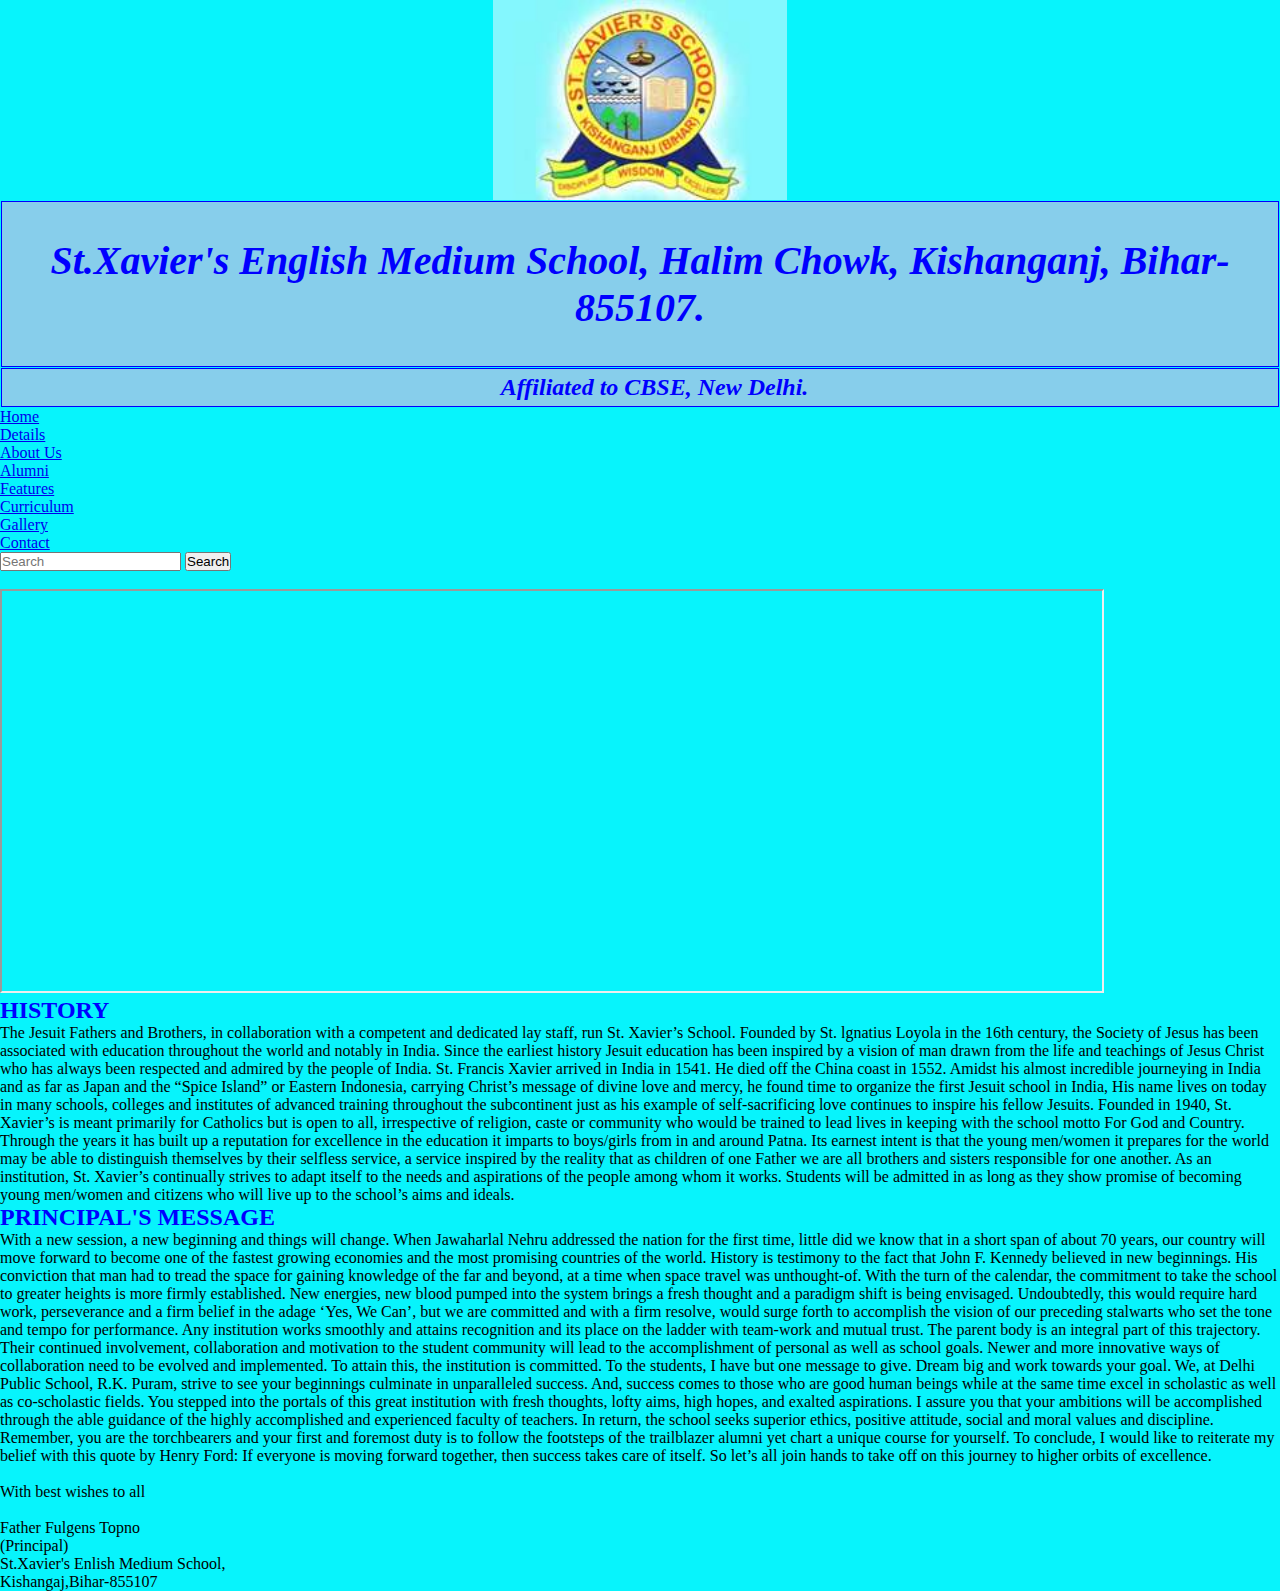
<file: index.html>
<!DOCTYPE html>
<html lang="en">
<head>
    <meta charset="UTF-8">
    <meta http-equiv="X-UA-Compatible" content="IE=edge">
    <meta name="viewport" content="width=device-width, initial-scale=1.0">
    <title>Home</title>
    <link rel="stylesheet" href="style.css">
</head>
<body>


  <a href="index.html"> <img class="center" src="st-xaviers-english-medium-school-s11678.jpg" height="200px" width="300px" alt="image" > </a>
<h1 class="style"> </b>St.Xavier's English Medium School, Halim Chowk, Kishanganj, Bihar-855107.</b></h1> 
<h2 class="style2"> <strong> &nbsp;&nbsp;&nbsp;&nbsp; Affiliated to CBSE, New Delhi.</strong></h2>


<link rel="stylesheet" href="https://cdn.jsdelivr.net/npm/bootstrap@5.0.1/dist/css/bootstrap.min.css"  integrity="sha384-+0n0xVW2eSR5OomGNYDnhzAbDsOXxcvSN1TPprVMTNDbiYZCxYbOOl7+AMvyTG2x" crossorigin="anonymous">

    <script src="https://cdn.jsdelivr.net/npm/bootstrap@5.0.1/dist/js/bootstrap.bundle.min.js" integrity="sha384-gtEjrD/SeCtmISkJkNUaaKMoLD0//ElJ19smozuHV6z3Iehds+3Ulb9Bn9Plx0x4" crossorigin="anonymous"></script>
    <link rel="stylesheet" href="style.css">
</head>
<body>

  
<nav class="navbar navbar-expand-lg navbar-dark bg-dark">
  <div class="container-fluid">
    
    <div class="collapse navbar-collapse" id="navbarSupportedContent">
      <ul class="navbar-nav me-auto mb-2 mb-lg-0">
        <li class="nav-item">
          <a class="nav-link active" aria-current="page" href='index.html'>Home</a>
        </li>
      <li class="nav-item">
          <a class="nav-link" href="details.html">Details</a>
        </li>
        <li class="nav-item dropdown">
          <a class="nav-link dropdown-toggle" href='#' id="navbarDropdown" role="button" data-bs-toggle="dropdown" aria-expanded="false">
            About Us
          </a>
          <ul class="dropdown-menu" aria-labelledby="navbarDropdown">
            <li><a class="dropdown-item" href="alumni.html">Alumni</a></li>
            <li><a class="dropdown-item" href="features.html">Features</a></li>
            <li><a class="dropdown-item" href="curriculum.html">Curriculum</a></li>
          </ul>
        </li>

        <li class="nav-item">
          <a class="nav-link" href="gallery.html">Gallery</a>
        </li>
         
        <li class="nav-item">
          <a class="nav-link" href="contact.html">Contact</a>
        </li>
      </ul>
      <form class="d-flex">
        <input class="form-control me-2" type="search" placeholder="Search" aria-label="Search">
        <button class="btn btn-outline-success" type="submit">Search</button>
      </form>
    </div>
  </div>
</nav>




<br>





<iframe width="1100" height="400"
src="https://www.youtube.com/embed/HfN48RL37pQ">
</iframe>

<h2 class="style3">HISTORY</h2>
<p>

The Jesuit Fathers and Brothers, in collaboration with a competent and dedicated lay staff, run St. Xavier’s School. Founded by St. lgnatius Loyola in the 16th century, the Society of Jesus has been associated with education throughout the world and notably in India. Since the earliest history Jesuit education has been inspired by a vision of man drawn from the life and teachings of Jesus Christ who has always been respected and admired by the people of India. St. Francis Xavier arrived in India in 1541. He died off the China coast in 1552. Amidst his almost incredible journeying in India and as far as Japan and the “Spice Island” or Eastern Indonesia, carrying Christ’s message of divine love and mercy, he found time to organize the first Jesuit school in India, His name lives on today in many schools, colleges and institutes of advanced training throughout the subcontinent just as his example of self-sacrificing love continues to inspire his fellow Jesuits.
Founded in 1940, St. Xavier’s is meant primarily for Catholics but is open to all, irrespective of religion, caste or community who would be trained to lead lives in keeping with the school motto For God and Country. Through the years it has built up a reputation for excellence in the education it imparts to boys/girls from in and around Patna. Its earnest intent is that the young men/women it prepares for the world may be able to distinguish themselves by their selfless service, a service inspired by the reality that as children of one Father we are all brothers and sisters responsible for one another. As an institution, St. Xavier’s continually strives to adapt itself to the needs and aspirations of the people among whom it works. Students will be admitted in as long as they show promise of becoming young men/women and citizens who will live up to the school’s aims and ideals.</p>
<p>

  <h2 class="style3">PRINCIPAL'S MESSAGE </h2>
  With a new session, a new beginning and things will change. When Jawaharlal Nehru addressed the nation for the first time, little did we know that in a short span of about 70 years, our country will move forward to become one of the fastest growing economies and the most promising countries of the world.

  History is testimony to the fact that John F. Kennedy believed in new beginnings. His conviction that man had to tread the space for gaining knowledge of the far and beyond, at a time when space travel was unthought-of.
  
  With the turn of the calendar, the commitment to take the school to greater heights is more firmly established. New energies, new blood pumped into the system brings a fresh thought and a paradigm shift is being envisaged. Undoubtedly, this would require hard work, perseverance and a firm belief in the adage ‘Yes, We Can’, but we are committed and with a firm resolve, would surge forth to accomplish the vision of our preceding stalwarts who set the tone and tempo for performance.
  
  Any institution works smoothly and attains recognition and its place on the ladder with team-work and mutual trust. The parent body is an integral part of this trajectory. Their continued involvement, collaboration and motivation to the student community will lead to the accomplishment of personal as well as school goals. Newer and more innovative ways of collaboration need to be evolved and implemented. To attain this, the institution is committed.
  
  To the students, I have but one message to give. Dream big and work towards your goal. We, at Delhi Public School, R.K. Puram, strive to see your beginnings culminate in unparalleled success. And, success comes to those who are good human beings while at the same time excel in scholastic as well as co-scholastic fields. You stepped into the portals of this great institution with fresh thoughts, lofty aims, high hopes, and exalted aspirations. I assure you that your ambitions will be accomplished through the able guidance of the highly accomplished and experienced faculty of teachers. In return, the school seeks superior ethics, positive attitude, social and moral values and discipline. Remember, you are the torchbearers and your first and foremost duty is to follow the footsteps of the trailblazer alumni yet chart a unique course for yourself.
  
  To conclude, I would like to reiterate my belief with this quote by Henry Ford: If everyone is moving forward together, then success takes care of itself. So let’s all join hands to take off on this journey to higher orbits of excellence.
<br>
<br>
  With best wishes to all
  <br>
  <br>
  Father Fulgens Topno
  <br>
  (Principal)
  <br>
  St.Xavier's Enlish Medium School,
  <br>
  Kishangaj,Bihar-855107
  <br>
</p>

    


</body>
</html>
</file>
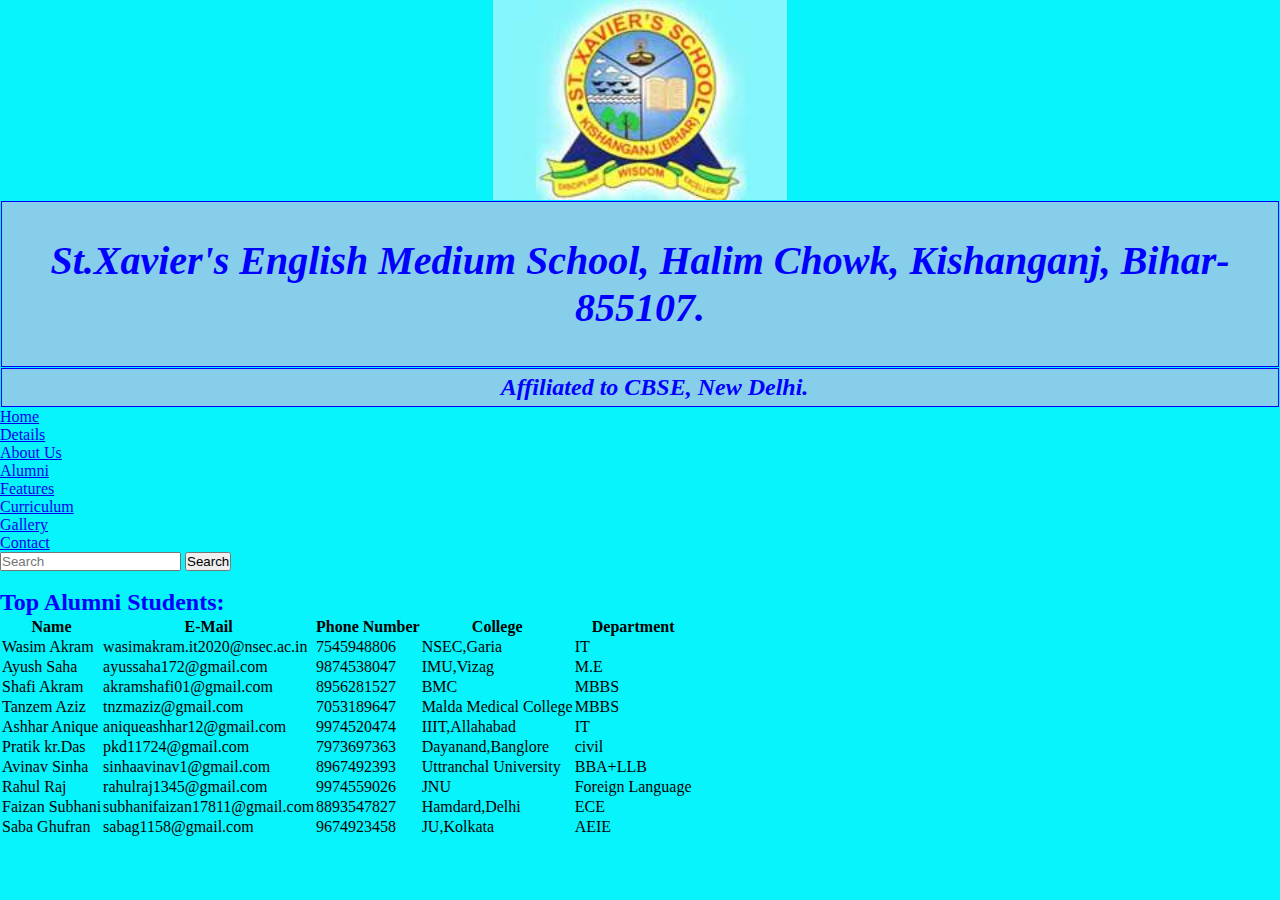
<file: alumni.html>
<!DOCTYPE html>
<html lang="en">
<head>
    <meta charset="UTF-8">
    <meta http-equiv="X-UA-Compatible" content="IE=edge">
    <meta name="viewport" content="width=device-width, initial-scale=1.0">
    <title>Alumni</title>
    <link rel="stylesheet" href="style.css">
</head>
<body>


  <a href="index.html"> <img class="center" src="st-xaviers-english-medium-school-s11678.jpg" height="200px" width="300px" alt="image" > </a>
<h1 class="style"> </b>St.Xavier's English Medium School, Halim Chowk, Kishanganj, Bihar-855107.</b></h1> 
<h2 class="style2"> <strong> &nbsp;&nbsp;&nbsp;&nbsp; Affiliated to CBSE, New Delhi.</strong></h2>


<link rel="stylesheet" href="https://cdn.jsdelivr.net/npm/bootstrap@5.0.1/dist/css/bootstrap.min.css"  integrity="sha384-+0n0xVW2eSR5OomGNYDnhzAbDsOXxcvSN1TPprVMTNDbiYZCxYbOOl7+AMvyTG2x" crossorigin="anonymous">

    <script src="https://cdn.jsdelivr.net/npm/bootstrap@5.0.1/dist/js/bootstrap.bundle.min.js" integrity="sha384-gtEjrD/SeCtmISkJkNUaaKMoLD0//ElJ19smozuHV6z3Iehds+3Ulb9Bn9Plx0x4" crossorigin="anonymous"></script>
    <link rel="stylesheet" href="style.css">
</head>
<body>

  
<nav class="navbar navbar-expand-lg navbar-dark bg-dark">
  <div class="container-fluid">
    
    <div class="collapse navbar-collapse" id="navbarSupportedContent">
      <ul class="navbar-nav me-auto mb-2 mb-lg-0">
        <li class="nav-item">
          <a class="nav-link active" aria-current="page" href='index.html'>Home</a>
        </li>
      <li class="nav-item">
          <a class="nav-link" href="details.html">Details</a>
        </li>
        <li class="nav-item dropdown">
          <a class="nav-link dropdown-toggle" href='#' id="navbarDropdown" role="button" data-bs-toggle="dropdown" aria-expanded="false">
            About Us
          </a>
          <ul class="dropdown-menu" aria-labelledby="navbarDropdown">
            <li><a class="dropdown-item" href="alumni.html">Alumni</a></li>
            <li><a class="dropdown-item" href="features.html">Features</a></li>
            <li><a class="dropdown-item" href="curriculum.html">Curriculum</a></li>
          </ul>
        </li>

        <li class="nav-item">
          <a class="nav-link" href="gallery.html">Gallery</a>
        </li>
         
        <li class="nav-item">
          <a class="nav-link" href="contact.html">Contact</a>
        </li>
      </ul>
      <form class="d-flex">
        <input class="form-control me-2" type="search" placeholder="Search" aria-label="Search">
        <button class="btn btn-outline-success" type="submit">Search</button>
      </form>
    </div>
  </div>
</nav>



<br>

<h2 class="style3">Top Alumni Students:</h2>

<table class="centre2">

    <thead>

        <th>Name</th>
        <th>E-Mail</th>
        <th>Phone Number</th>
        <th>College</th>
        <th>Department</th>


    </thead>

<tr>

    <td>Wasim Akram</td>
    <td>wasimakram.it2020@nsec.ac.in</td>
    <td>7545948806</td>
    <td>NSEC,Garia</td>
    <td>IT</td>

</tr>

<tr>

    <td>Ayush Saha</td>
    <td>ayussaha172@gmail.com</td>
    <td>9874538047</td>
    <td>IMU,Vizag</td>
    <td>M.E</td>

</tr>

<tr>

    <td>Shafi Akram</td>
    <td>akramshafi01@gmail.com</td>
    <td>8956281527</td>
    <td>BMC</td>
    <td>MBBS</td>

</tr>

<tr>

    <td>Tanzem Aziz</td>
    <td>tnzmaziz@gmail.com</td>
    <td>7053189647</td>
    <td>Malda Medical College</td>
    <td>MBBS</td>

</tr>

<tr>

    <td>Ashhar Anique</td>
    <td>aniqueashhar12@gmail.com</td>
    <td>9974520474</td>
    <td>IIIT,Allahabad</td>
    <td>IT</td>

</tr>

<tr>

    <td>Pratik kr.Das</td>
    <td>pkd11724@gmail.com</td>
    <td>7973697363</td>
    <td>Dayanand,Banglore</td>
    <td>civil</td>

</tr>

<tr>

    <td>Avinav Sinha</td>
    <td>sinhaavinav1@gmail.com</td>
    <td>8967492393</td>
    <td>Uttranchal University</td>
    <td>BBA+LLB</td>

</tr>

<tr>

    <td>Rahul Raj</td>
    <td>rahulraj1345@gmail.com</td>
    <td>9974559026</td>
    <td>JNU</td>
    <td>Foreign Language</td>

</tr>

<tr>

    <td>Faizan Subhani</td>
    <td>subhanifaizan17811@gmail.com</td>
    <td>8893547827</td>
    <td>Hamdard,Delhi</td>
    <td>ECE</td>

</tr>

<tr>

    <td>Saba Ghufran</td>
    <td>sabag1158@gmail.com</td>
    <td>9674923458</td>
    <td>JU,Kolkata</td>
    <td>AEIE</td>

</tr>



</table>


</html>
</body>
</file>
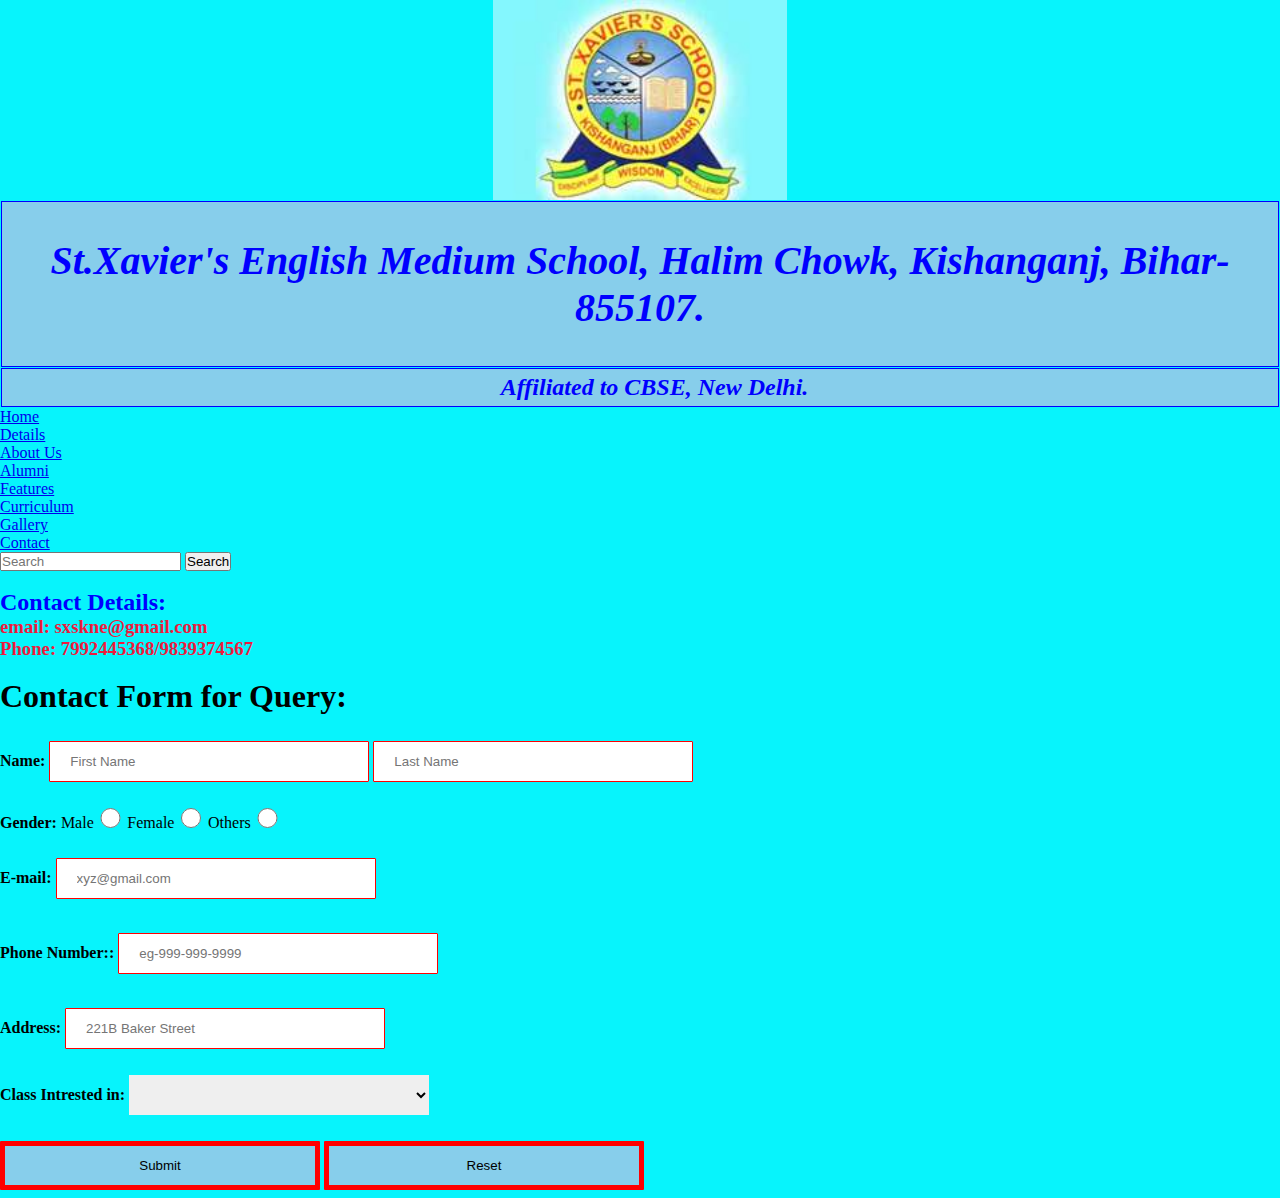
<file: contact.html>
<!DOCTYPE html>
<html lang="en">
<head>
    <meta charset="UTF-8">
    <meta http-equiv="X-UA-Compatible" content="IE=edge">
    <meta name="viewport" content="width=device-width, initial-scale=1.0">
    <title>Contact</title>
    <link rel="stylesheet" href="style.css">
</head>
<body>


  <a href="index.html"> <img class="center" src="st-xaviers-english-medium-school-s11678.jpg" height="200px" width="300px" alt="image" > </a>
<h1 class="style"> </b>St.Xavier's English Medium School, Halim Chowk, Kishanganj, Bihar-855107.</b></h1> 
<h2 class="style2"> <strong> &nbsp;&nbsp;&nbsp;&nbsp; Affiliated to CBSE, New Delhi.</strong></h2>


<link rel="stylesheet" href="https://cdn.jsdelivr.net/npm/bootstrap@5.0.1/dist/css/bootstrap.min.css"  integrity="sha384-+0n0xVW2eSR5OomGNYDnhzAbDsOXxcvSN1TPprVMTNDbiYZCxYbOOl7+AMvyTG2x" crossorigin="anonymous">

    <script src="https://cdn.jsdelivr.net/npm/bootstrap@5.0.1/dist/js/bootstrap.bundle.min.js" integrity="sha384-gtEjrD/SeCtmISkJkNUaaKMoLD0//ElJ19smozuHV6z3Iehds+3Ulb9Bn9Plx0x4" crossorigin="anonymous"></script>
    <link rel="stylesheet" href="style.css">
</head>
<body>

  
<nav class="navbar navbar-expand-lg navbar-dark bg-dark">
  <div class="container-fluid">
    
    <div class="collapse navbar-collapse" id="navbarSupportedContent">
      <ul class="navbar-nav me-auto mb-2 mb-lg-0">
        <li class="nav-item">
          <a class="nav-link active" aria-current="page" href='index.html'>Home</a>
        </li>
      <li class="nav-item">
          <a class="nav-link" href="details.html">Details</a>
        </li>
        <li class="nav-item dropdown">
          <a class="nav-link dropdown-toggle" href='#' id="navbarDropdown" role="button" data-bs-toggle="dropdown" aria-expanded="false">
            About Us
          </a>
          <ul class="dropdown-menu" aria-labelledby="navbarDropdown">
            <li><a class="dropdown-item" href="alumni.html">Alumni</a></li>
            <li><a class="dropdown-item" href="features.html">Features</a></li>
            <li><a class="dropdown-item" href="curriculum.html">Curriculum</a></li>
          </ul>
        </li>

        <li class="nav-item">
          <a class="nav-link" href="gallery.html">Gallery</a>
        </li>
         
        <li class="nav-item">
          <a class="nav-link" href="contact.html">Contact</a>
        </li>
      </ul>
      <form class="d-flex">
        <input class="form-control me-2" type="search" placeholder="Search" aria-label="Search">
        <button class="btn btn-outline-success" type="submit">Search</button>
      </form>
    </div>
  </div>
</nav>




    <style> 
input[type=text]{
  width: 25%;
  padding: 12px 20px;
  margin: 8px 0;
  box-sizing: border-box;
  border: 1px solid red;
  border-radius: 1px;
}
</style>

 <style> 
input[type=email]{
  width: 25%;
  padding: 12px 20px;
  margin: 8px 0;
  box-sizing: border-box;
  border: 1px solid red;
  border-radius: 1px;
}
</style>

<style> 
input[type=number]{
  width: 25%;
  padding: 12px 20px;
  margin: 8px 0;
  box-sizing: border-box;
  border: 1px solid red;
  border-radius: 1px;
}
</style>

<style> 
input[type=address]{
  width: 25%;
  padding: 12px 20px;
  margin: 8px 0;
  box-sizing: border-box;
  border: 1px solid red;
  border-radius: 1px;
}
</style>

<style> 
input[type=submit]{
  width: 25%;
  padding: 12px 20px;
  margin: 8px 0;
  box-sizing: border-box;
  border: 5px solid red;
  border-radius: 1px;
  background-color: skyblue;
}
</style>

<style> 
input[type=reset]{
  width: 25%;
  padding: 12px 20px;
  margin: 8px 0;
  box-sizing: border-box;
  border: 5px solid red;
  border-radius: 1px;
  background-color: skyblue;
  
}
</style>

<style>input[type=radio] {
    border: 0px;
    width: 2%;
    height: 2em;
    font-size: 10px;
}</style>

<link rel="stylesheet" href="style.css">

</head>
<body>



<br>

<h2 class="style3">Contact Details:</h2>
<h3 class="style4">
  email: sxskne@gmail.com
  <br>
  Phone: 7992445368/9839374567
</h3>

<br>



<h1> Contact Form for Query: </h1>


<div id="contact-form">


    
        <form>


<br>
<strong>Name:</strong>

            <input type="text" name="first-name" placeholder="First Name" required>

            
            <input type="text" name="last-name" placeholder="Last Name" required>

            
            <div>
<br>
<strong>Gender:</strong>



                <label for="gender">Male</label>
                <input type="radio" name="gender" value="choice-1" required>

                 <label for="gender">Female</label>
                <input type="radio" name="gender" value="choice-2" required>

                 <label for="gender">Others</label>
                <input type="radio" name="gender" value="choice-3" required>


            </div>

 <br>           
            <div>

<strong>E-mail:</strong>

                <input type="email" name="email" placeholder="xyz@gmail.com"required>

            </div>
<br>

            <div>

                
<strong>Phone Number::</strong>

                <input type="number" name="number" placeholder="eg-999-999-9999"required>

            </div>

<br>

            <div>

                <strong>Address:</strong>
                
                                <input type="address" name="address" placeholder="221B Baker Street"required>
                
            </div>
       

    <br>

            <div><strong>Class Intrested in:</strong>

          

            <select name="Class" style="width: 300px;height: 40px; border: 0px;">
              
                <option value="0" ><selected disabled></option>
               <option value="L.K.G">L.K.G</option>
                <option value="U.K.G">U.K.G</option>
                <option value="1">1</option>
                <option value="2">2</option>
                <option value="3">3</option>
                <option value="4">4</option>
                <option value="5">5</option>
                <option value="6">6</option>
                <option value="7">7</option>
                <option value="8">8</option>
                <option value="9">9</option>



            </select>
</div>
            
<br>

<div>

    <input type="submit" placeholder="Click to Submit">
    <input type="reset" placeholder="Click to Reset">

</div>





        </form>




</div>





    
</body>

</html>
</file>
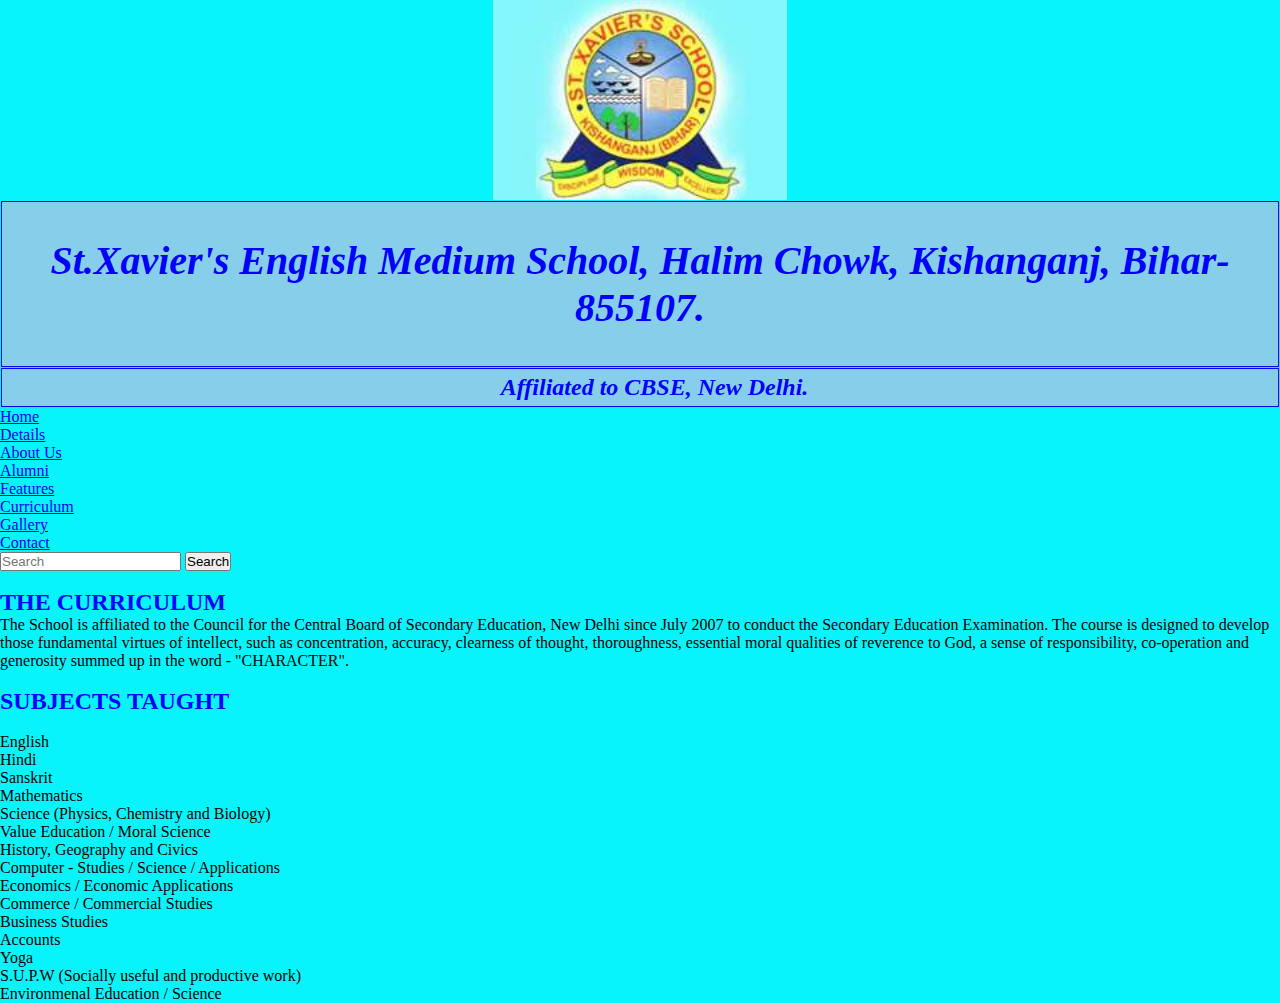
<file: curriculum.html>
<!DOCTYPE html>
<html lang="en">
<head>
    <meta charset="UTF-8">
    <meta http-equiv="X-UA-Compatible" content="IE=edge">
    <meta name="viewport" content="width=device-width, initial-scale=1.0">
    <title>Home</title>
    <link rel="stylesheet" href="style.css">
</head>
<body>


  <a href="index.html"> <img class="center" src="st-xaviers-english-medium-school-s11678.jpg" height="200px" width="300px" alt="image" > </a>
<h1 class="style"> </b>St.Xavier's English Medium School, Halim Chowk, Kishanganj, Bihar-855107.</b></h1> 
<h2 class="style2"> <strong> &nbsp;&nbsp;&nbsp;&nbsp; Affiliated to CBSE, New Delhi.</strong></h2>


<link rel="stylesheet" href="https://cdn.jsdelivr.net/npm/bootstrap@5.0.1/dist/css/bootstrap.min.css"  integrity="sha384-+0n0xVW2eSR5OomGNYDnhzAbDsOXxcvSN1TPprVMTNDbiYZCxYbOOl7+AMvyTG2x" crossorigin="anonymous">

    <script src="https://cdn.jsdelivr.net/npm/bootstrap@5.0.1/dist/js/bootstrap.bundle.min.js" integrity="sha384-gtEjrD/SeCtmISkJkNUaaKMoLD0//ElJ19smozuHV6z3Iehds+3Ulb9Bn9Plx0x4" crossorigin="anonymous"></script>
    <link rel="stylesheet" href="style.css">
</head>
<body>

  
<nav class="navbar navbar-expand-lg navbar-dark bg-dark">
  <div class="container-fluid">
    
    <div class="collapse navbar-collapse" id="navbarSupportedContent">
      <ul class="navbar-nav me-auto mb-2 mb-lg-0">
        <li class="nav-item">
          <a class="nav-link active" aria-current="page" href='index.html'>Home</a>
        </li>
      <li class="nav-item">
          <a class="nav-link" href="details.html">Details</a>
        </li>
        <li class="nav-item dropdown">
          <a class="nav-link dropdown-toggle" href='#' id="navbarDropdown" role="button" data-bs-toggle="dropdown" aria-expanded="false">
            About Us
          </a>
          <ul class="dropdown-menu" aria-labelledby="navbarDropdown">
            <li><a class="dropdown-item" href="alumni.html">Alumni</a></li>
            <li><a class="dropdown-item" href="features.html">Features</a></li>
            <li><a class="dropdown-item" href="curriculum.html">Curriculum</a></li>
          </ul>
        </li>

        <li class="nav-item">
          <a class="nav-link" href="gallery.html">Gallery</a>
        </li>
         
        <li class="nav-item">
          <a class="nav-link" href="contact.html">Contact</a>
        </li>
      </ul>
      <form class="d-flex">
        <input class="form-control me-2" type="search" placeholder="Search" aria-label="Search">
        <button class="btn btn-outline-success" type="submit">Search</button>
      </form>
    </div>
  </div>
</nav>

<br>


<h2 class="style3">THE CURRICULUM</h2>
<p>
The School is affiliated to the Council for the Central Board of Secondary Education, New Delhi since July 2007 to conduct the  Secondary Education Examination. 
The course is designed to develop those fundamental virtues of intellect, such as concentration, accuracy, clearness of thought, thoroughness, essential moral qualities of reverence to God, a sense of responsibility, co-operation and generosity summed up in the word - "CHARACTER".</p>

<br>

<h2 class="style3">SUBJECTS TAUGHT</h2>
<br>
English
<br>
Hindi
<br>
Sanskrit
<br>
Mathematics
<br>
Science (Physics, Chemistry and Biology)
<br>
Value Education / Moral Science
<br>
History, Geography and Civics
<br>
Computer - Studies / Science / Applications
<br>
Economics / Economic Applications
<br>
Commerce / Commercial Studies
<br>
Business Studies
<br>
Accounts
<br>
Yoga
<br>
S.U.P.W (Socially useful and productive work)
<br>
Environmenal Education / Science
<br>








    </html>
</body>
</file>
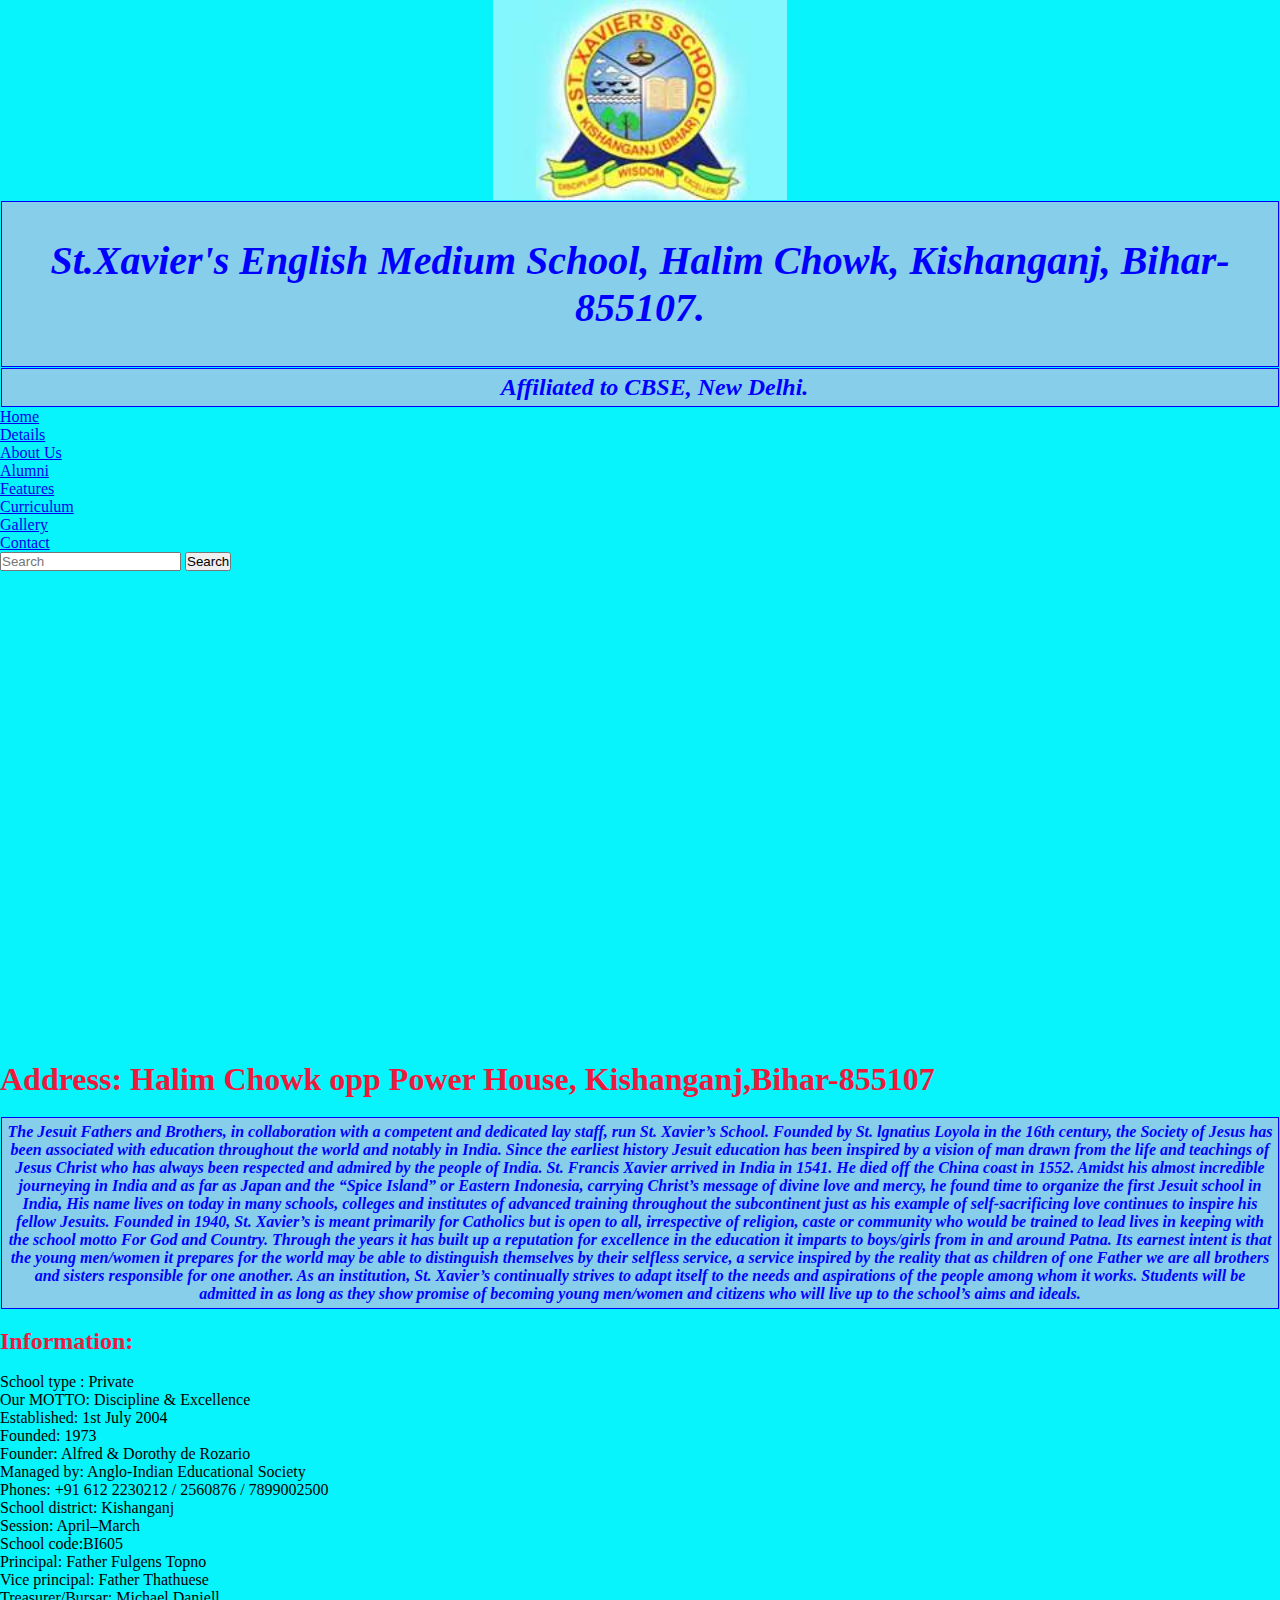
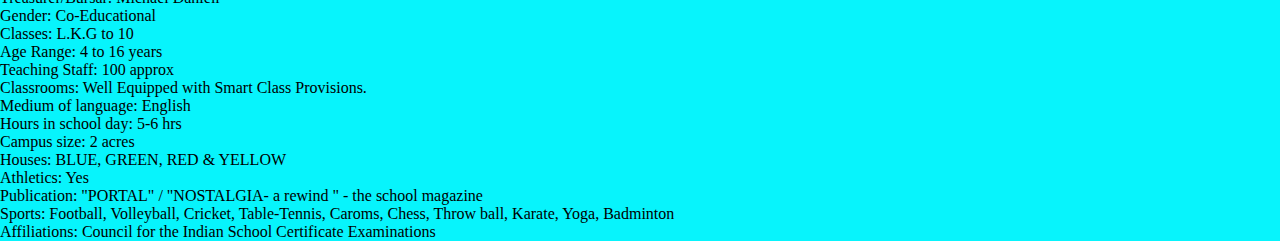
<file: details.html>
<!DOCTYPE html>
<html lang="en">
<head>
    <meta charset="UTF-8">
    <meta http-equiv="X-UA-Compatible" content="IE=edge">
    <meta name="viewport" content="width=device-width, initial-scale=1.0">
    <title>Details</title>
    <link rel="stylesheet" href="style.css">
</head>
<body>


  <a href="index.html"> <img class="center" src="st-xaviers-english-medium-school-s11678.jpg" height="200px" width="300px" alt="image" > </a>
<h1 class="style"> </b>St.Xavier's English Medium School, Halim Chowk, Kishanganj, Bihar-855107.</b></h1> 
<h2 class="style2"> <strong> &nbsp;&nbsp;&nbsp;&nbsp; Affiliated to CBSE, New Delhi.</strong></h2>


<link rel="stylesheet" href="https://cdn.jsdelivr.net/npm/bootstrap@5.0.1/dist/css/bootstrap.min.css"  integrity="sha384-+0n0xVW2eSR5OomGNYDnhzAbDsOXxcvSN1TPprVMTNDbiYZCxYbOOl7+AMvyTG2x" crossorigin="anonymous">

    <script src="https://cdn.jsdelivr.net/npm/bootstrap@5.0.1/dist/js/bootstrap.bundle.min.js" integrity="sha384-gtEjrD/SeCtmISkJkNUaaKMoLD0//ElJ19smozuHV6z3Iehds+3Ulb9Bn9Plx0x4" crossorigin="anonymous"></script>
    <link rel="stylesheet" href="style.css">
</head>
<body>

  
<nav class="navbar navbar-expand-lg navbar-dark bg-dark">
  <div class="container-fluid">
    
    <div class="collapse navbar-collapse" id="navbarSupportedContent">
      <ul class="navbar-nav me-auto mb-2 mb-lg-0">
        <li class="nav-item">
          <a class="nav-link active" aria-current="page" href='index.html'>Home</a>
        </li>
      <li class="nav-item">
          <a class="nav-link" href="details.html">Details</a>
        </li>
        <li class="nav-item dropdown">
          <a class="nav-link dropdown-toggle" href='#' id="navbarDropdown" role="button" data-bs-toggle="dropdown" aria-expanded="false">
            About Us
          </a>
          <ul class="dropdown-menu" aria-labelledby="navbarDropdown">
            <li><a class="dropdown-item" href="alumni.html">Alumni</a></li>
            <li><a class="dropdown-item" href="features.html">Features</a></li>
            <li><a class="dropdown-item" href="curriculum.html">Curriculum</a></li>
          </ul>
        </li>

        <li class="nav-item">
          <a class="nav-link" href="gallery.html">Gallery</a>
        </li>
         
        <li class="nav-item">
          <a class="nav-link" href="contact.html">Contact</a>
        </li>
      </ul>
      <form class="d-flex">
        <input class="form-control me-2" type="search" placeholder="Search" aria-label="Search">
        <button class="btn btn-outline-success" type="submit">Search</button>
      </form>
    </div>
  </div>
</nav>




<br>






<p><iframe src="https://www.google.com/maps/embed?pb=!1m18!1m12!1m3!1d3583.166358019414!2d87.9291468145792!3d26.093487683487243!2m3!1f0!2f0!3f0!3m2!1i1024!2i768!4f13.1!3m3!1m2!1s0x39e51420e1c88303%3A0x732c2a679d9df3c4!2sSt.%20Xavier&#39;s%20English%20Medium%20School!5e0!3m2!1sen!2sin!4v1620319020903!5m2!1sen!2sin"
     width="1100" height="450" style="border:0;" allowfullscreen="" loading="lazy"></iframe></p>
 
  </div>
   <br>
<h1 class="style4">

Address: Halim Chowk opp Power House, Kishanganj,Bihar-855107
</h1>
<br>

<h4 class="style2">
The Jesuit Fathers and Brothers, in collaboration with a competent and dedicated lay staff, run St. Xavier’s School. Founded by St. lgnatius Loyola in the 16th century, the Society of Jesus has been associated with education throughout the world and notably in India. Since the earliest history Jesuit education has been inspired by a vision of man drawn from the life and teachings of Jesus Christ who has always been respected and admired by the people of India. St. Francis Xavier arrived in India in 1541. He died off the China coast in 1552. Amidst his almost incredible journeying in India and as far as Japan and the “Spice Island” or Eastern Indonesia, carrying Christ’s message of divine love and mercy, he found time to organize the first Jesuit school in India, His name lives on today in many schools, colleges and institutes of advanced training throughout the subcontinent just as his example of self-sacrificing love continues to inspire his fellow Jesuits. Founded in 1940, St. Xavier’s is meant primarily for Catholics but is open to all, irrespective of religion, caste or community who would be trained to lead lives in keeping with the school motto For God and Country. Through the years it has built up a reputation for excellence in the education it imparts to boys/girls from in and around Patna. Its earnest intent is that the young men/women it prepares for the world may be able to distinguish themselves by their selfless service, a service inspired by the reality that as children of one Father we are all brothers and sisters responsible for one another. As an institution, St. Xavier’s continually strives to adapt itself to the needs and aspirations of the people among whom it works. Students will be admitted in as long as they show promise of becoming young men/women and citizens who will live up to the school’s aims and ideals.

</h4>
<br>
<h2 class="style4">Information:</h2>

<br>
<p>

School type : Private
<br>

Our MOTTO:	Discipline & Excellence
<br>
Established: 1st July 2004
<br>
Founded: 1973
<br>
Founder: Alfred & Dorothy de Rozario
<br>
Managed by: Anglo-Indian Educational Society
<br>

Phones:	+91 612 2230212 / 2560876 / 7899002500
<br>
School district: Kishanganj
<br>
Session: April–March
<br>
School code:BI605
<br>

Principal:	Father Fulgens Topno
<br>
Vice principal: Father Thathuese
<br>
Treasurer/Bursar:	Michael Daniell
<br>
Gender:	Co-Educational
<br>
Classes: L.K.G to 10
<br>
Age Range:	4 to 16 years
<br>
Teaching Staff:	100 approx
<br>
Classrooms:	Well Equipped with Smart Class Provisions.
<br>
Medium of language:	English
<br>
Hours in school day: 5-6 hrs
<br>
Campus size: 2 acres
<br>
Houses:	BLUE, GREEN, RED & YELLOW
<br>
Athletics:	Yes
<br>
Publication: "PORTAL" / "NOSTALGIA- a rewind " - the school magazine
<br>
Sports:	Football, Volleyball, Cricket, Table-Tennis, Caroms, Chess, Throw ball, Karate, Yoga, Badminton
<br>

Affiliations:	Council for the Indian School Certificate Examinations
<br></p>
</body>
</html>
</file>
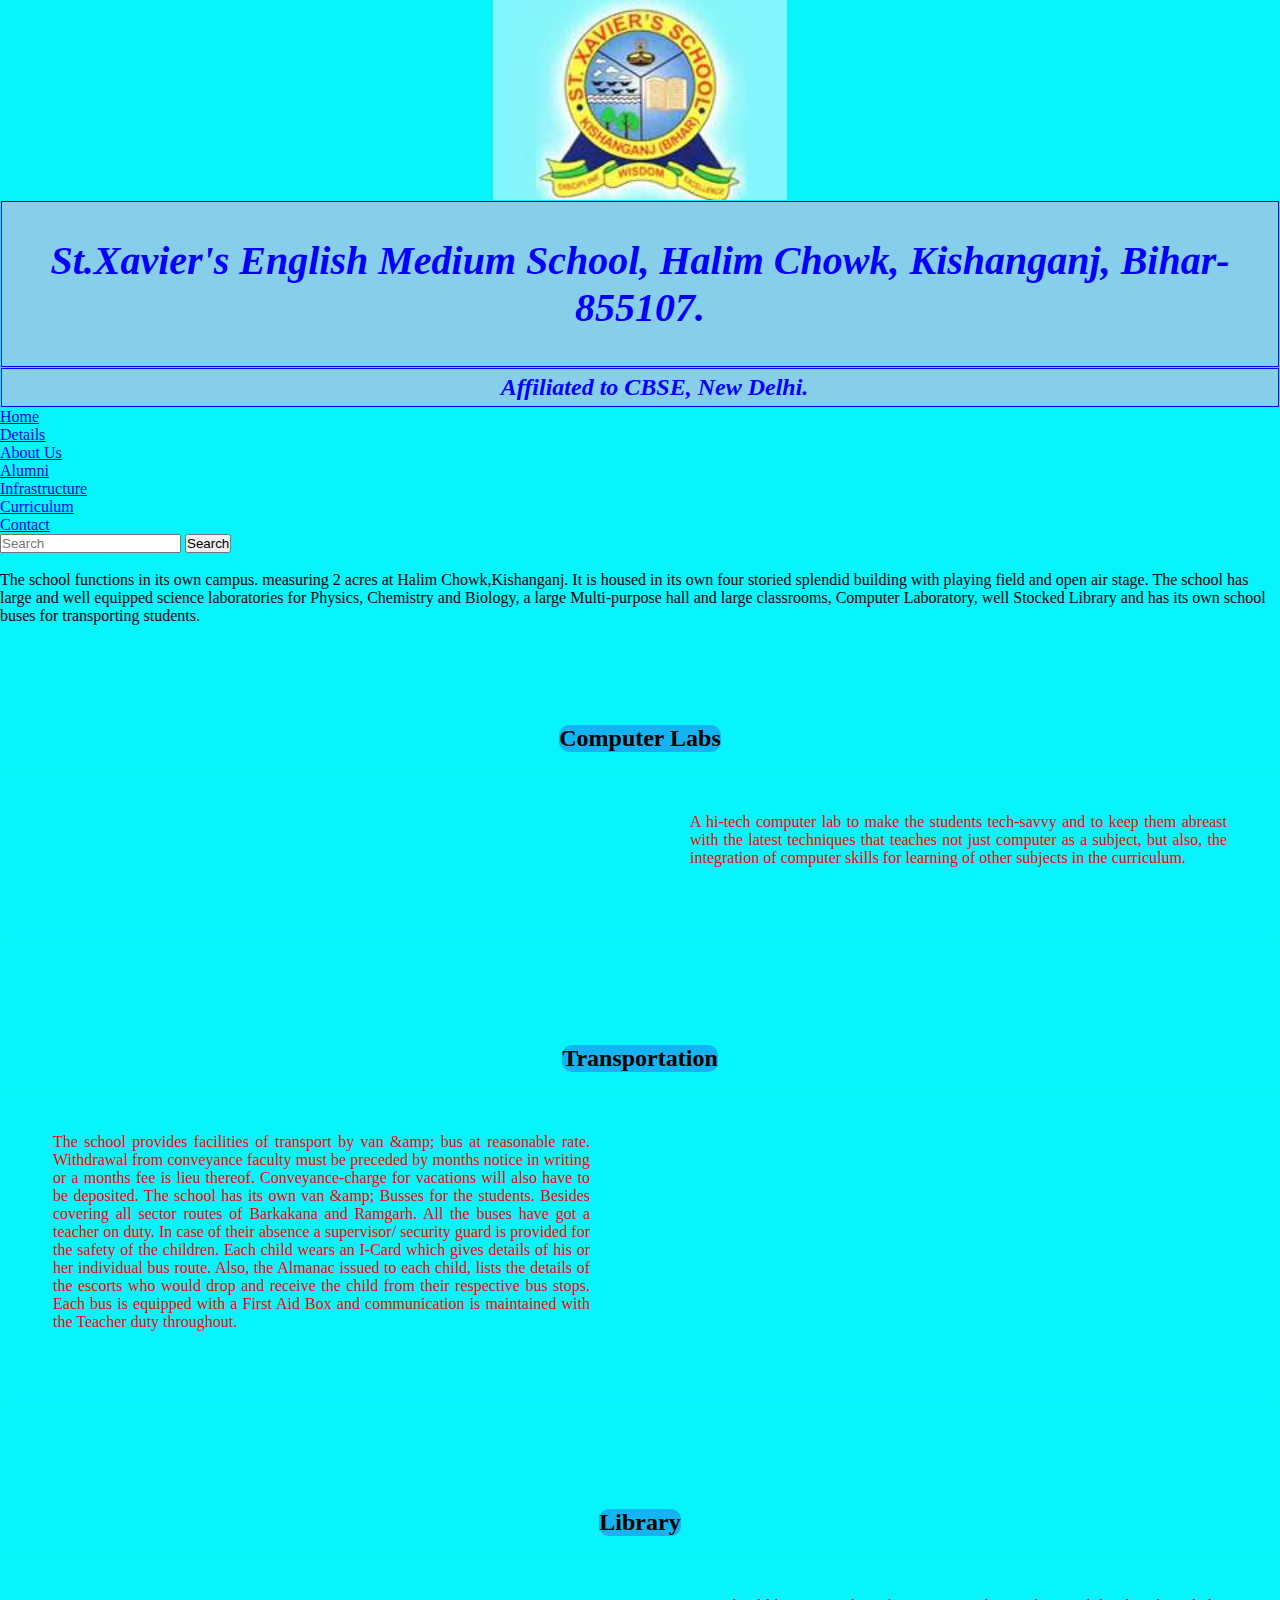
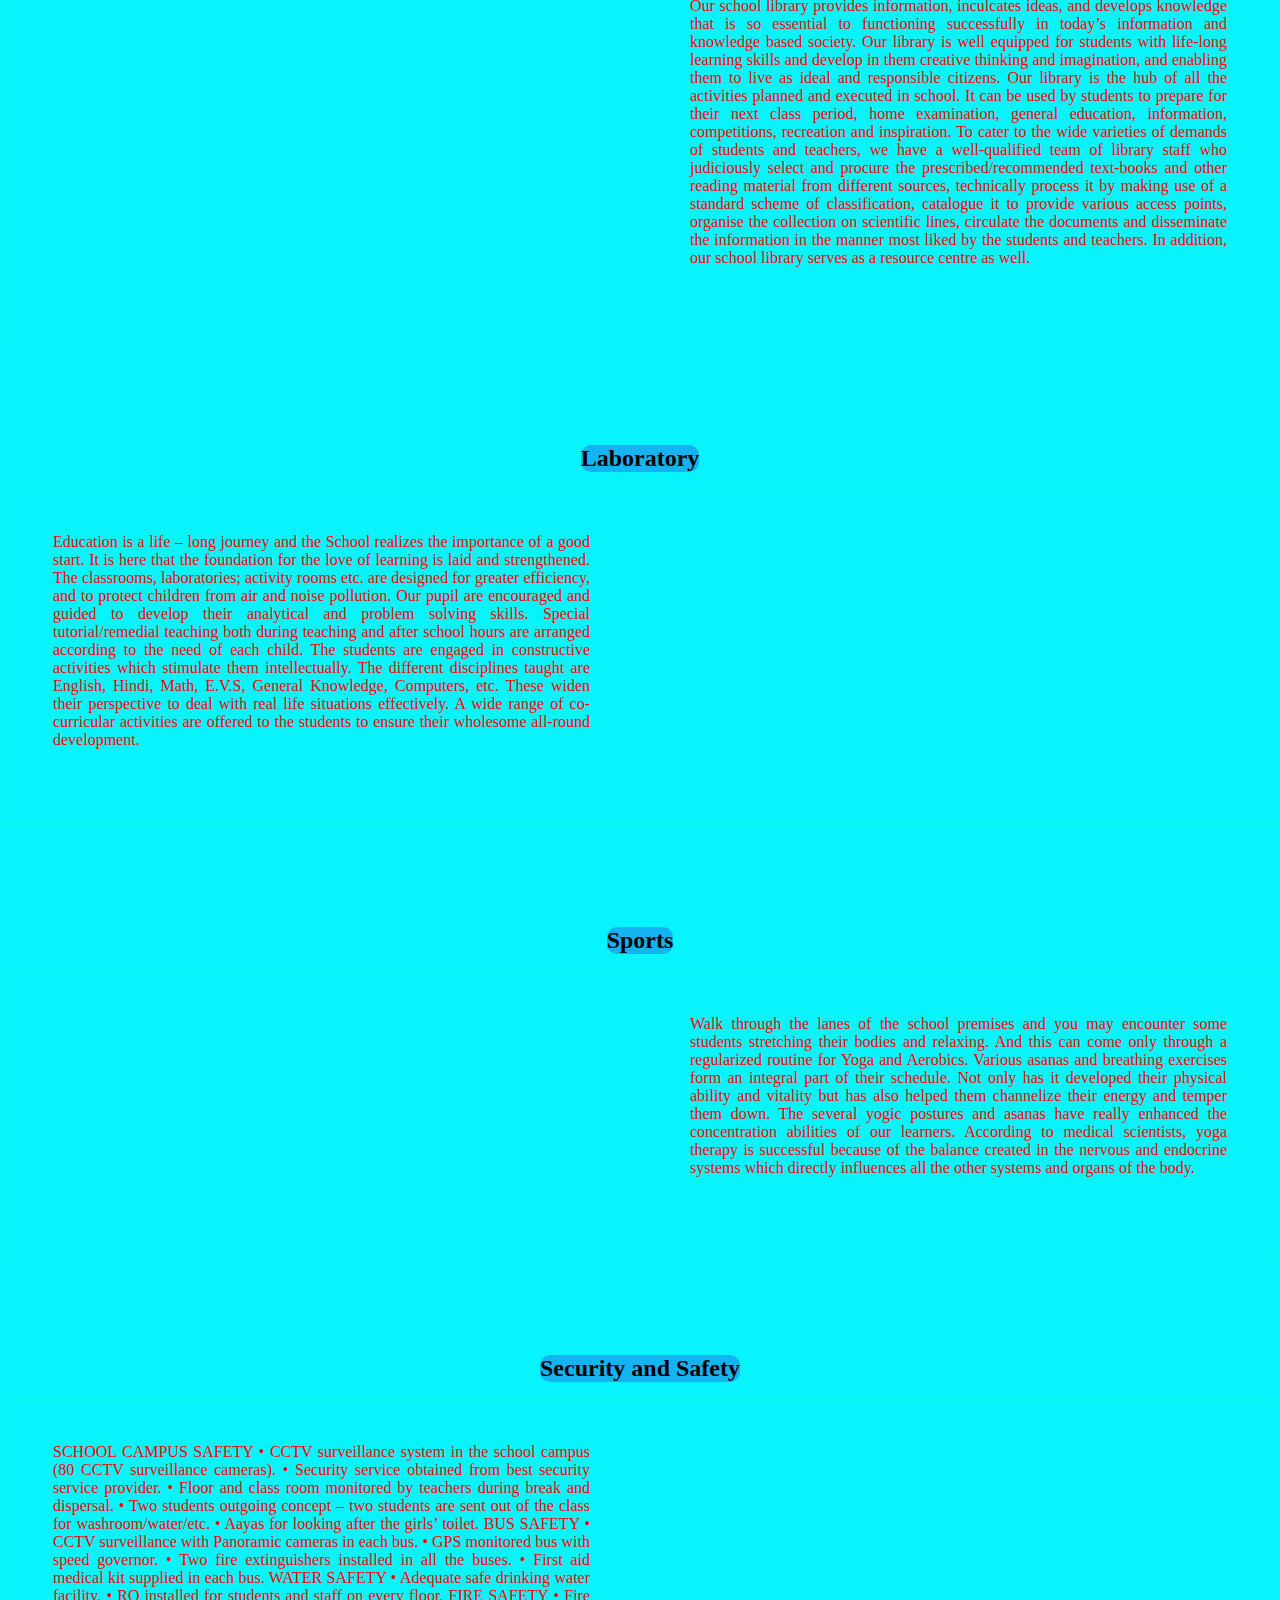
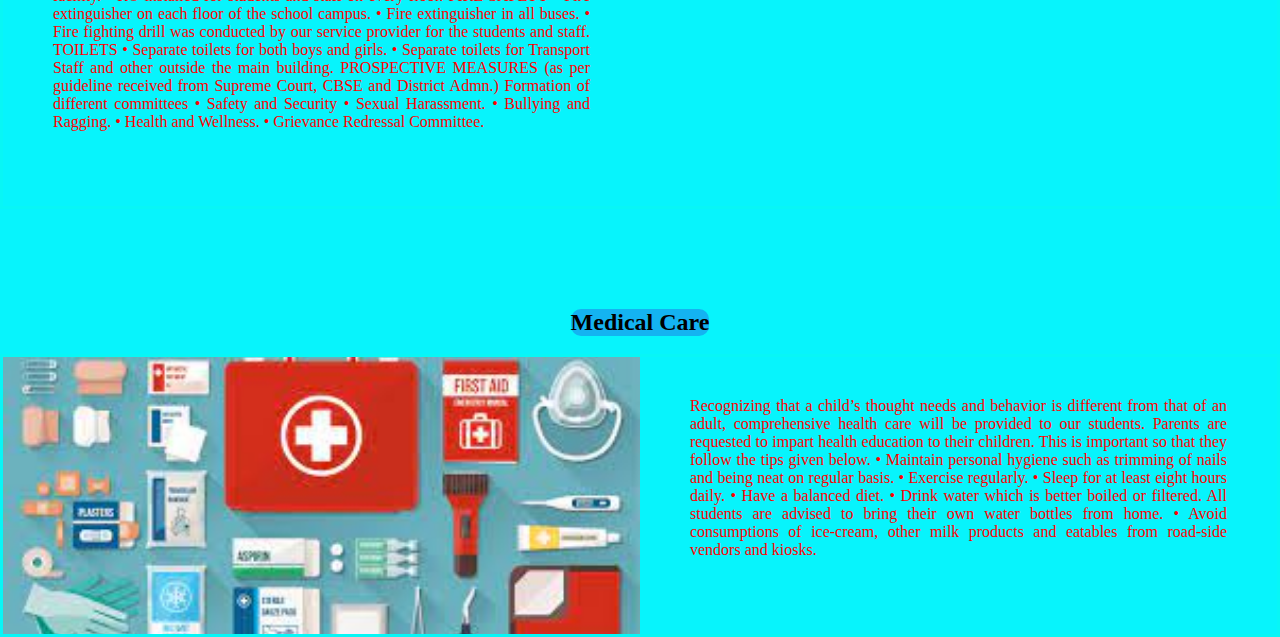
<file: features.html>
<!DOCTYPE html>
<html lang="en">
<head>
    <meta charset="UTF-8">
    <meta http-equiv="X-UA-Compatible" content="IE=edge">
    <meta name="viewport" content="width=device-width, initial-scale=1.0">
    <title>Features</title>
    <link rel="stylesheet" href="style.css">
</head>
<body>


  <a href="index.html"> <img class="center" src="st-xaviers-english-medium-school-s11678.jpg" height="200px" width="300px" alt="image" > </a>
<h1 class="style"> </b>St.Xavier's English Medium School, Halim Chowk, Kishanganj, Bihar-855107.</b></h1> 
<h2 class="style2"> <strong> &nbsp;&nbsp;&nbsp;&nbsp; Affiliated to CBSE, New Delhi.</strong></h2>


<link rel="stylesheet" href="https://cdn.jsdelivr.net/npm/bootstrap@5.0.1/dist/css/bootstrap.min.css"  integrity="sha384-+0n0xVW2eSR5OomGNYDnhzAbDsOXxcvSN1TPprVMTNDbiYZCxYbOOl7+AMvyTG2x" crossorigin="anonymous">



    <script src="https://cdn.jsdelivr.net/npm/bootstrap@5.0.1/dist/js/bootstrap.bundle.min.js" integrity="sha384-gtEjrD/SeCtmISkJkNUaaKMoLD0//ElJ19smozuHV6z3Iehds+3Ulb9Bn9Plx0x4" crossorigin="anonymous"></script>
    <link rel="stylesheet" href="style.css">
</head>
<body>

  
<nav class="navbar navbar-expand-lg navbar-dark bg-dark">
  <div class="container-fluid">
    
    <div class="collapse navbar-collapse" id="navbarSupportedContent">
      <ul class="navbar-nav me-auto mb-2 mb-lg-0">
        <li class="nav-item">
          <a class="nav-link active" aria-current="page" href='index.html'>Home</a>
        </li>
      <li class="nav-item">
          <a class="nav-link" href="details.html">Details</a>
        </li>
        <li class="nav-item dropdown">
          <a class="nav-link dropdown-toggle" href='#' id="navbarDropdown" role="button" data-bs-toggle="dropdown" aria-expanded="false">
            About Us
          </a>
          <ul class="dropdown-menu" aria-labelledby="navbarDropdown">
            <li><a class="dropdown-item" href="alumni.html">Alumni</a></li>
            <li><a class="dropdown-item" href="infrastructure.html">Infrastructure</a></li>
            <li><a class="dropdown-item" href="curriculum.html">Curriculum</a></li>
          </ul>
        </li>
         
        <li class="nav-item">
          <a class="nav-link" href="contact.html">Contact</a>
        </li>
      </ul>
      <form class="d-flex">
        <input class="form-control me-2" type="search" placeholder="Search" aria-label="Search">
        <button class="btn btn-outline-success" type="submit">Search</button>
      </form>
    </div>
  </div>
</nav>

<br>


<p>The school functions in its own campus. measuring 2 acres at Halim Chowk,Kishanganj. It is housed in its own four storied splendid building with playing field and open air stage. The school has large and well equipped science laboratories for Physics, Chemistry and Biology, a large Multi-purpose hall and large classrooms, Computer Laboratory, well Stocked Library and has its own school buses for transporting students.</p>



<h2 class="v" >Computer Labs</h2><br>
      <div class="section-container">
         <div class="columns image" style= "background-image:url('https://www.mkscpilani.com/Uploads/fileupload/22College_camputer_lab.jpg')">
            &nbsp;
         </div>
         <div class="columns content">
            <div class="content-container">
               <p>
                A hi-tech computer lab to make the students tech-savvy and to keep them abreast with the latest techniques that teaches not just computer as a subject, but also, the integration of computer skills for learning of other subjects in the curriculum.
               </p>
               
            </div>
         </div>
      </div>
      <h2 class="v" >Transportation</h2><br>
      <div class="section-container">
         <div class="columns content">
            <div class="content-container">
                <p>
                The school provides facilities of transport by van &amp;amp; bus at reasonable rate. Withdrawal from conveyance faculty must be preceded by months notice in writing or a months fee is lieu thereof. Conveyance-charge for vacations will also have to be deposited. The school has its own van &amp;amp; Busses for the students. Besides covering all sector routes of Barkakana and Ramgarh. All the buses have got a teacher on duty. In case of their absence a supervisor/ security guard is provided for the safety of the children. Each child wears an I-Card which gives details of his or her individual bus route. Also, the Almanac issued to each child, lists the details of the escorts who would drop and receive the child from their respective bus stops. Each bus is equipped with a First Aid Box and communication is maintained with the Teacher duty throughout.
                </p>           
            </div>
         </div>
         <div class="columns image" style="background-image:url('http://www.stxavierschool.org/images/School_Bus_Commuters.jpg')">
            &nbsp;
         </div>
      </div>
      <h2 class="v" >Library</h2><br>

      <div class="section-container">
         <div class="columns image" style="background-image:url('https://theindianschool.in/web/wp-content/uploads/2012/10/The_lib_1-2.jpg')">
            &nbsp;
         </div>
         <div class="columns content">
            <div class="content-container">
              <P>
                Our school library provides information, inculcates ideas, and develops knowledge that is so essential to functioning successfully in today’s information and knowledge based society. Our library is well equipped for students with life-long learning skills and develop in them creative thinking and imagination, and enabling them to live as ideal and responsible citizens. Our library is the hub of all the activities planned and executed in school. It can be used by students to prepare for their next class period, home examination, general education, information, competitions, recreation and inspiration. To cater to the wide varieties of demands of students and teachers, we have a well-qualified team of library staff who judiciously select and procure the prescribed/recommended text-books and other reading material from different sources, technically process it by making use of a standard scheme of classification, catalogue it to provide various access points, organise the collection on scientific lines, circulate the documents and disseminate the information in the manner most liked by the students and teachers. In addition, our school library serves as a resource centre as well.
              </P>
            </div>
         </div>
      </div>
      <h2 class="v" >Laboratory</h2><br>
      <div class="section-container">
        <div class="columns content">
           <div class="content-container">
             <p>
                Education is a life – long journey and the School realizes the importance of a good start. It is here that the foundation for the love of learning is laid and strengthened. The classrooms, laboratories; activity rooms etc. are designed for greater efficiency, and to protect children from air and noise pollution. Our pupil are encouraged and guided to develop their analytical and problem solving skills. Special tutorial/remedial teaching both during teaching and after school hours are arranged according to the need of each child. The students are engaged in constructive activities which stimulate them intellectually. The different disciplines taught are English, Hindi, Math, E.V.S, General Knowledge, Computers, etc. These widen their perspective to deal with real life situations effectively. A wide range of co-curricular activities are offered to the students to ensure their wholesome all-round development.
             </p>
           </div>
        </div>
        <div class="columns image" style="background-image:url('https://thearyanschool.com/wp-content/uploads/2012/03/Chemistry-Laboratory-Picture-The-Aryan-School.jpg')">
           &nbsp;
        </div>
     </div>
     <h2 class="v" >Sports</h2><br>
     <div class="section-container">
        <div class="columns image" style="background-image:url('https://thebridge.in/wp-content/uploads/2018/05/school-sports2.jpg')">
           &nbsp;
        </div>
        <div class="columns content">
           <div class="content-container">
              <p>
                Walk through the lanes of the school premises and you may encounter some students stretching their bodies and relaxing. And this can come only through a regularized routine for Yoga and Aerobics. Various asanas and breathing exercises form an integral part of their schedule. Not only has it developed their physical ability and vitality but has also helped them channelize their energy and temper them down. The several yogic postures and asanas have really enhanced the concentration abilities of our learners. According to medical scientists, yoga therapy is successful because of the balance created in the nervous and endocrine systems which directly influences all the other systems and organs of the body.
            </p>
              
           </div>
        </div>
     </div>
     <h2 class="v" >Security and Safety</h2><br>
     <div class="section-container">
        <div class="columns content">
           <div class="content-container">
               <p>
                SCHOOL CAMPUS SAFETY • CCTV surveillance system in the school campus (80 CCTV surveillance cameras). • Security service obtained from best security service provider. • Floor and class room monitored by teachers during break and dispersal. • Two students outgoing concept – two students are sent out of the class for washroom/water/etc. • Aayas for looking after the girls’ toilet. BUS SAFETY • CCTV surveillance with Panoramic cameras in each bus. • GPS monitored bus with speed governor. • Two fire extinguishers installed in all the buses. • First aid medical kit supplied in each bus. WATER SAFETY • Adequate safe drinking water facility. • RO installed for students and staff on every floor. FIRE SAFETY • Fire extinguisher on each floor of the school campus. • Fire extinguisher in all buses. • Fire fighting drill was conducted by our service provider for the students and staff. TOILETS • Separate toilets for both boys and girls. • Separate toilets for Transport Staff and other outside the main building. PROSPECTIVE MEASURES (as per guideline received from Supreme Court, CBSE and District Admn.) Formation of different committees • Safety and Security • Sexual Harassment. • Bullying and Ragging. • Health and Wellness. • Grievance Redressal Committee.
               </p>           
           </div>
        </div>
        <div class="columns image" style="background-image:url('https://www.bdmi.org/wp-content/uploads/2016/03/safty.jpg')">
           &nbsp;
        </div>
     </div>
     <h2 class="v" >Medical Care</h2><br>
     <div class="section-container">
        <div class="columns image" style="background-image:url('[data-uri]')">
           &nbsp;
        </div>
        <div class="columns content">
           <div class="content-container">
              <p>
                Recognizing that a child’s thought needs and behavior is different from that of an adult, comprehensive health care will be provided to our students. Parents are requested to impart health education to their children. This is important so that they follow the tips given below. • Maintain personal hygiene such as trimming of nails and being neat on regular basis. • Exercise regularly. • Sleep for at least eight hours daily. • Have a balanced diet. • Drink water which is better boiled or filtered. All students are advised to bring their own water bottles from home. • Avoid consumptions of ice-cream, other milk products and eatables from road-side vendors and kiosks.

            </p>
              
           </div>
        </div>
     </div>



    </html>
</body>
</file>
<file: style.css>
.style{
   background-color: skyblue;
        color: blue;
        border: 1px solid;
        padding: 35px ;
        margin: 1px;
        font-size:40px;
        font-style: italic;
        text-align: center;
        
       
  
}

.style2{
    background-color: skyblue;
    color: blue;
    border: 0.5px solid;
    padding: 5px;
    margin: 1px;
    font-style: oblique;
    text-align: center;
}

.style3{
  color: blue;
}

.style4
{
  color: rgb(238, 26, 61)
  ;
}

.v{
      color: black;
      background-color: rgb(20, 179, 241);
      width: fit-content;
      margin: auto;
      border-radius: 10px;
      margin-top: 100px;
  }

.center {
  display: block;
  margin-left: auto;
  margin-right: auto;
  width: auto;
  }

.topnav {
  background-color: blue;
  overflow: hidden;
}

.topnav a {
  float:left;
  color: #f2f2f2;
  text-align: center;
  padding: 14px 16px;
  text-decoration: none;
  font-size: 17px;
}


.topnav a:hover {
  background-color: #ddd;
  color: black;
}

*
{
padding:0;
margin:0;
}

.section-container
{
--bs-gutter-x: 1.5rem;
--bs-gutter-y: 0;
display: flex;
flex-wrap: wrap;
border: solid rgb(8, 246, 246);

}
.section-container .columns
{
flex:0 0 auto;
width:50%;
}
.section-container .columns.image
{
background-position:center;
background-repeat:no-repeat;
background-size:cover;
height: auto;
}
.section-container .columns.content .content-container
{
padding:40px 50px;
}
.section-container .columns.content
{
font-weight:700;
font-size:25px;
margin-bottom:20px;
color: red;
}
.section-container .columns.content .content-container p
{
font-weight:400;
font-size:16px;
margin-bottom:20px;
margin-bottom:15px;
text-align:justify;
}
@media screen and (max-width:767px)
{
.section-container
{
flex-flow:row wrap;
}
.section-container .columns.image{
display:block;
order:1;
width: 100%;
height:350px;
}
.section-container .columns.content
{
display:block;
order:2;
width:100%;
}
.section-container .columns.content .content-container
{
padding:20px 35px;
}
.section-container .columns.content .content-container h5
{
margin-bottom:5px;
}
}

body {background-color: rgb(7, 244, 252);}
</file>
